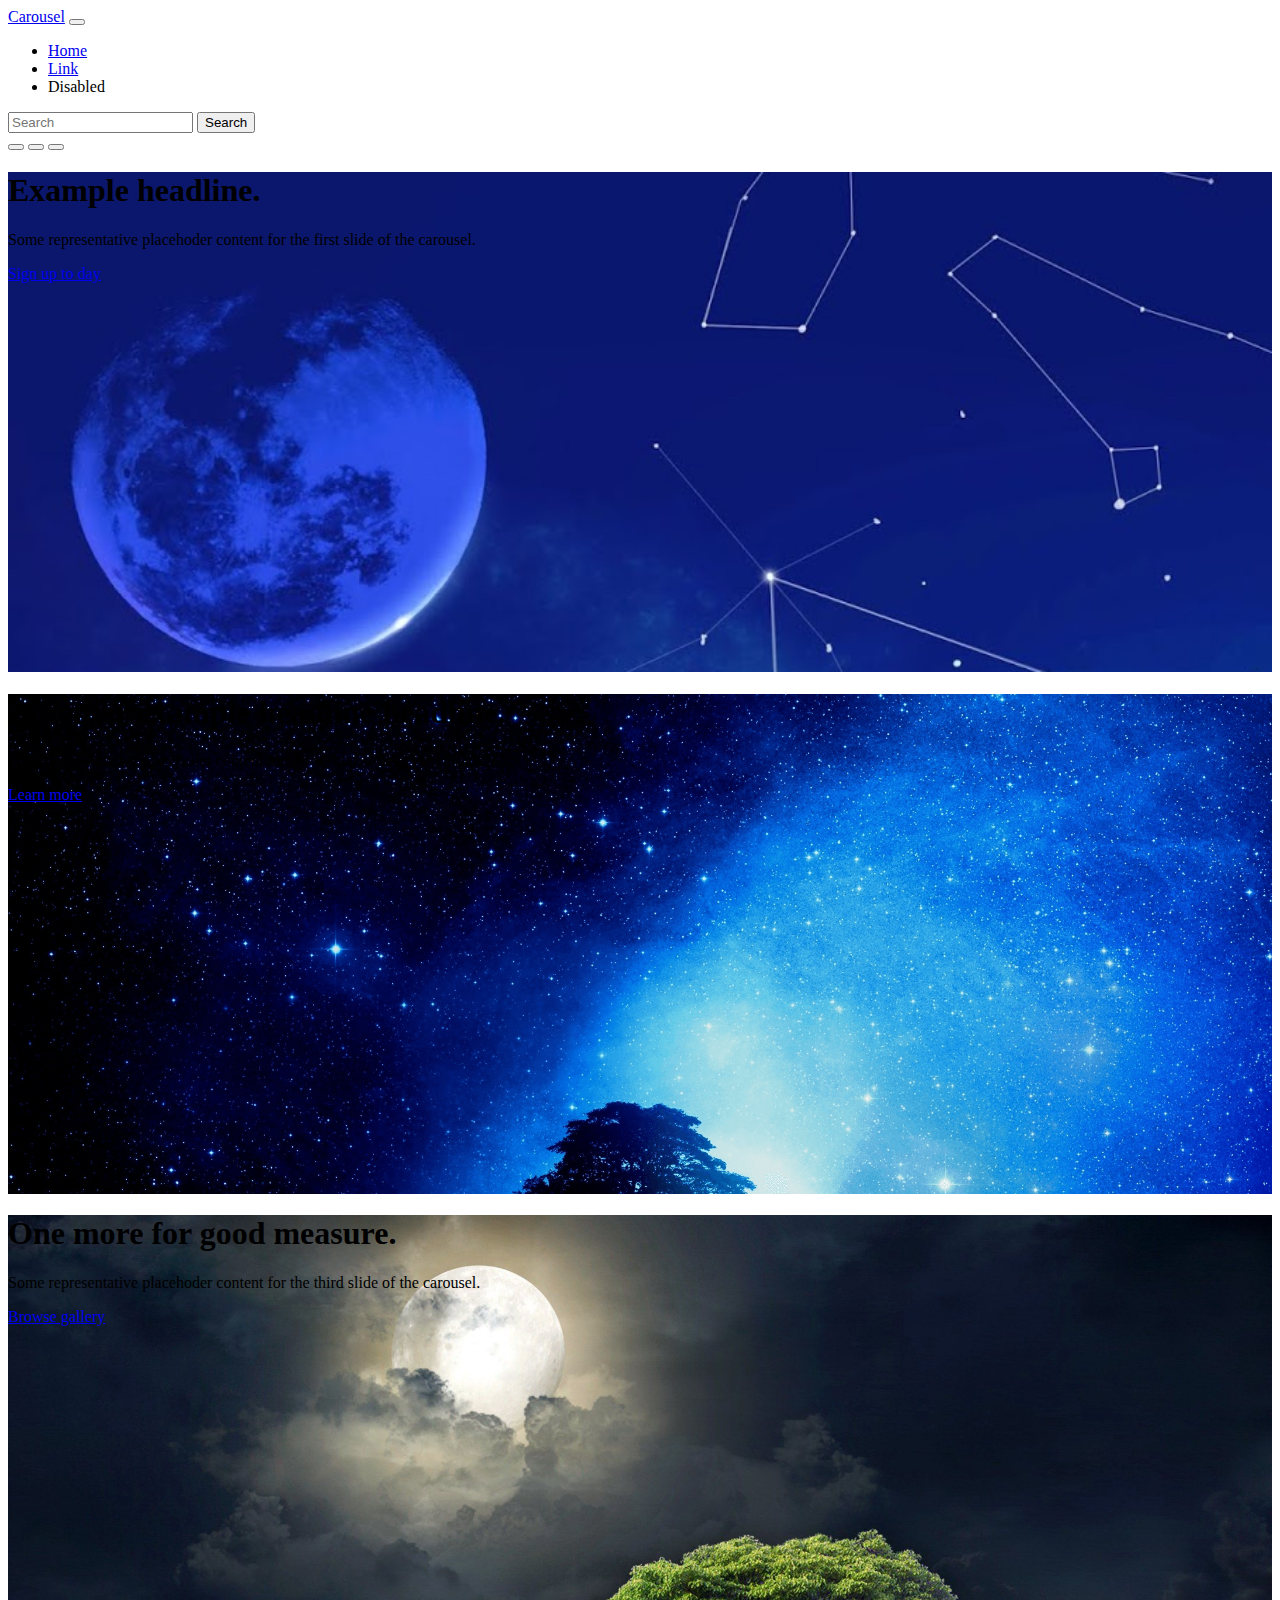
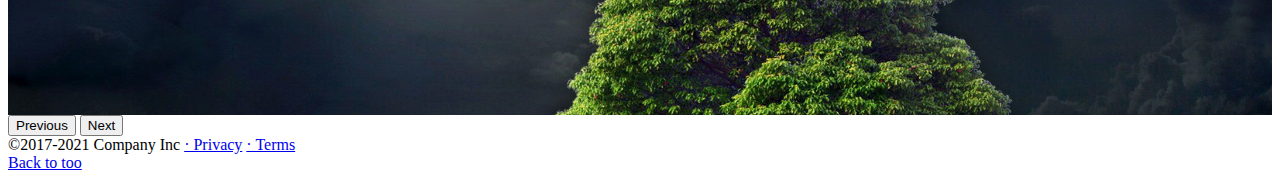
<file: lab12/index.html>
<!doctype html>
<html lang="en">
  <head>
    <meta charset="utf-8">
    <meta name="viewport" content="width=device-width, initial-scale=1">
    <title>Carousel Page</title>
    <link href="./style.css" rel="stylesheet"/>
    <link href="https://cdn.jsdelivr.net/npm/bootstrap@5.2.3/dist/css/bootstrap.min.css" rel="stylesheet" integrity="sha384-rbsA2VBKQhggwzxH7pPCaAqO46MgnOM80zW1RWuH61DGLwZJEdK2Kadq2F9CUG65" crossorigin="anonymous">
  </head>
  <body>
    <header>
        <nav class="navbar navbar-expand-md navbar-dark bg-dark">
            <div class="container-fluid">
              <a class="navbar-brand" href="#">Carousel</a>
              <button class="navbar-toggler" type="button" data-bs-toggle="collapse" data-bs-target="#navbarSupportedContent" aria-controls="navbarSupportedContent" aria-expanded="false" aria-label="Toggle navigation">
                <span class="navbar-toggler-icon"></span>
              </button>
              <div class="collapse navbar-collapse" id="navbarSupportedContent">
                <ul class="navbar-nav me-auto mb-2 mb-md-0">
                  <li class="nav-item">
                    <a class="nav-link active" aria-current="page" href="#">Home</a>
                  </li>
                  <li class="nav-item">
                    <a class="nav-link" href="#">Link</a>
                  </li>
                  <li class="nav-item">
                    <a class="nav-link disabled">Disabled</a>
                  </li>
                </ul>
                <form class="d-flex" role="search">
                  <input class="form-control me-2" type="search" placeholder="Search" aria-label="Search">
                  <button class="btn btn-outline-success" type="submit">Search</button>
                </form>
              </div>
            </div>
          </nav>
    </header>
    <div id="myCarousel" class="carousel slide carousel-style" data-ride="carousel">
        <div class="carousel-indicators">
          <button type="button" data-bs-target="#myCarousel" data-bs-slide-to="0" class="active" 
          aria-label="Slide 1" aria-current="true"></button>
          <button type="button" data-bs-target="#myCarousel" data-bs-slide-to="1" aria-label="Slide 2" class=""></button>
          <button type="button" data-bs-target="#myCarousel" data-bs-slide-to="2" aria-label="Slide 3" class=""></button>
        </div>
        <div class="carousel-inner">
          <div class="carousel-item active bg-img1">
            <div class="container">
                <div class="carousel-caption text-start">
                    <h1>Example headline.</h1>
                    <p>Some representative placehoder content for the first slide of the carousel.</p>
                    <p><a class="btn btn-lg btn-primary" href="#">Sign up to day</a></p>
                </div>
            </div>
          </div>
          <div class="carousel-item bg-img2">
            <div class="container">
                <div class="carousel-caption">
                    <h1>An other example headline headline.</h1>
                    <p>Some representative placehoder content for the second slide of the carousel.</p>
                    <p><a class="btn btn-lg btn-primary" href="#">Learn more</a></p>
                </div>
            </div>
          </div>
          <div class="carousel-item bg-img3">
            <div class="container">
                <div class="carousel-caption text-end">
                    <h1>One more for good measure.</h1>
                    <p>Some representative placehoder content for the third slide of the carousel.</p>
                    <p><a class="btn btn-lg btn-primary" href="#">Browse gallery</a></p>
                </div>
            </div>
          </div>
        </div>
        <button class="carousel-control-prev" type="button" data-bs-target="#myCarousel" data-bs-slide="prev">
          <span class="carousel-control-prev-icon" aria-hidden="true"></span>
          <span class="visually-hidden">Previous</span>
        </button>
        <button class="carousel-control-next" type="button" data-bs-target="#myCarousel" data-bs-slide="next">
            <span class="carousel-control-next-icon" aria-hidden="true"></span>
            <span class="visually-hidden">Next</span>
          </button>
      </div>
      <footer class="mt-5">
            <div class="row m-5 pt-4">
                <div class="col-11 mt-5">
                    &#169;2017-2021 Company Inc <a href="#">&#183; Privacy</a> <a href="#">&#183; Terms</a>
                </div>
                <div class="col-1 mt-5">
                    <a href="#">Back to too</a>
                </div>
            </div>
      </footer>
    <script src="https://cdn.jsdelivr.net/npm/bootstrap@5.2.3/dist/js/bootstrap.bundle.min.js" integrity="sha384-kenU1KFdBIe4zVF0s0G1M5b4hcpxyD9F7jL+jjXkk+Q2h455rYXK/7HAuoJl+0I4" crossorigin="anonymous"></script>
  </body>
</html>
</file>
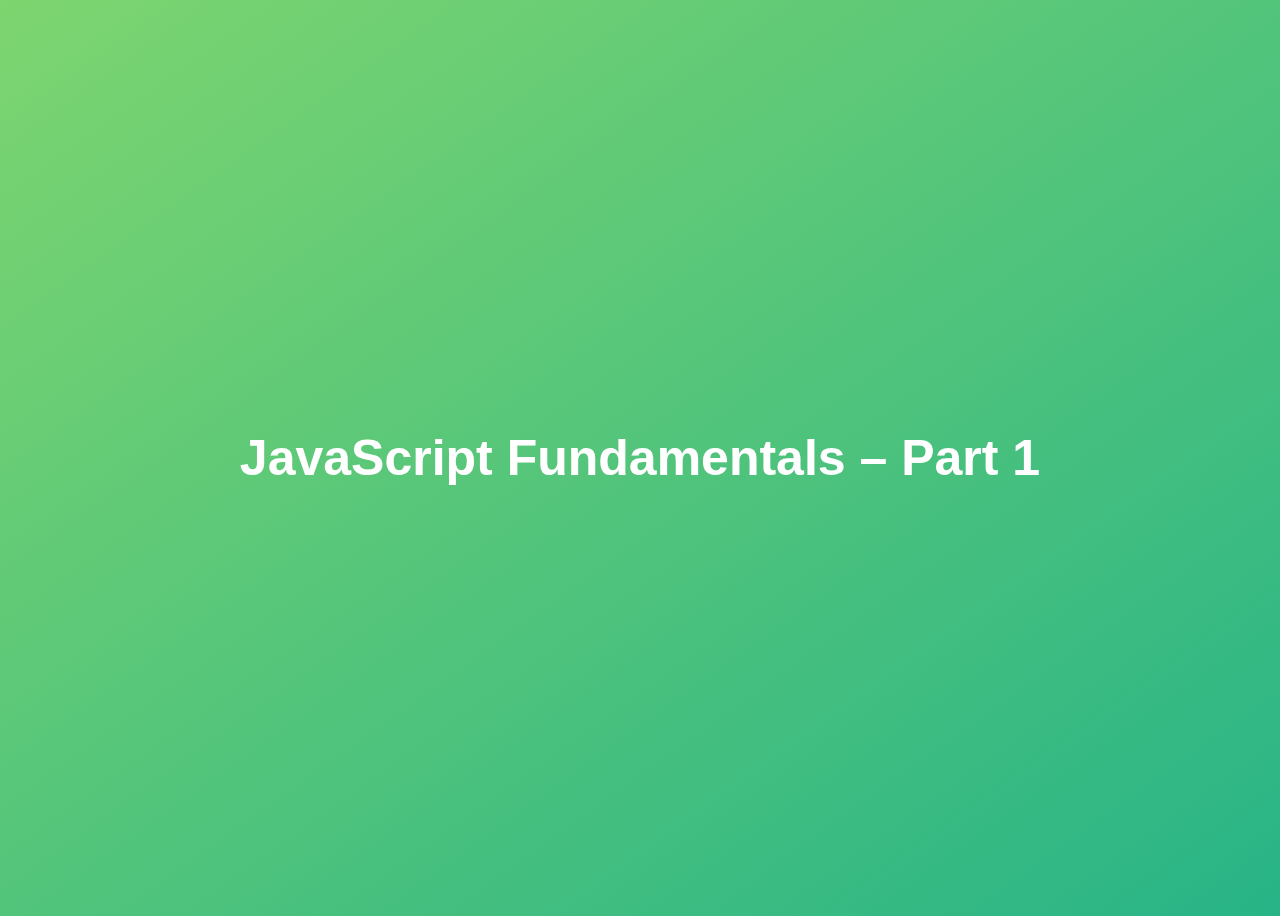
<file: lab14/index.html>
<!DOCTYPE html>
<html lang="en">
  <head>
    <meta charset="UTF-8" />
    <meta name="viewport" content="width=device-width, initial-scale=1.0" />
    <meta http-equiv="X-UA-Compatible" content="ie=edge" />
    <title>JavaScript Fundamentals – Part 1</title>
    <style>
      body {
        height: 100vh;
        display: flex;
        align-items: center;
        background: linear-gradient(to top left, #28b487, #7dd56f);
      }
      h1 {
        font-family: sans-serif;
        font-size: 50px;
        line-height: 1.3;
        width: 100%;
        padding: 30px;
        text-align: center;
        color: white;
      }
    </style>
  </head>
  <body>
    <h1>JavaScript Fundamentals – Part 1</h1>
  </body>
  <script src="/lab14/script.js"></script>
</html>
</file>
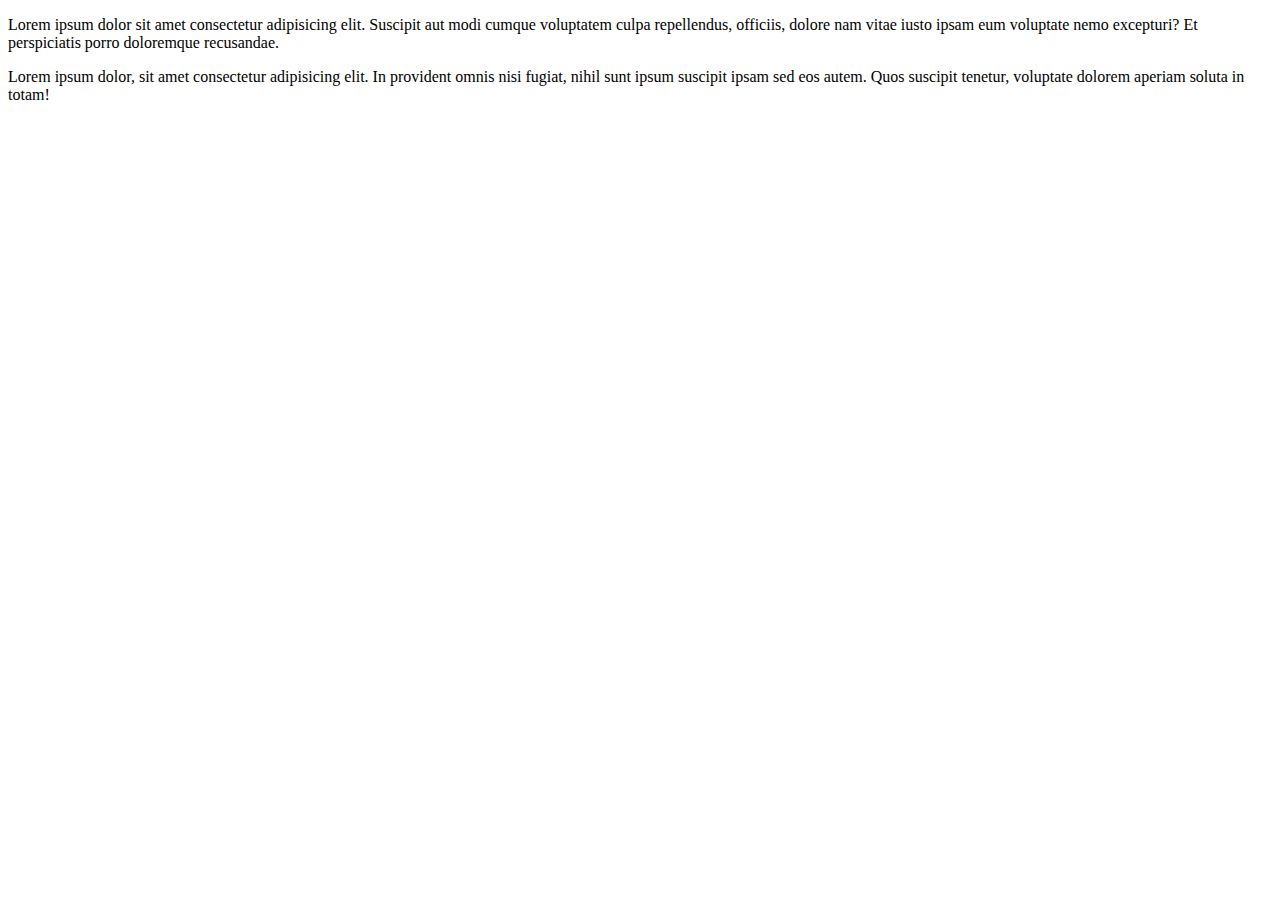
<file: lab1/lab1.html>
<!DOCTYPE html>
<html lang="en">
<head>
    <meta charset="UTF-8">
    <meta name="viewport" content="width=device-width, initial-scale=1.0">
    <title>Document</title>
</head>
<body>
    <p>Lorem ipsum dolor sit amet consectetur adipisicing elit. Suscipit aut modi cumque voluptatem culpa 
        repellendus, officiis, dolore nam vitae iusto ipsam eum voluptate nemo excepturi? Et perspiciatis porro 
        doloremque recusandae.</p>
    <p>Lorem ipsum dolor, sit amet consectetur adipisicing elit. In provident omnis nisi fugiat, nihil sunt ipsum
         suscipit ipsam sed eos autem. Quos suscipit tenetur, voluptate dolorem aperiam soluta in totam!</p>
</body>
</html>
</file>
<file: lab12/style.css>
.bg-img1{
  background-color: #000;
  background-size: cover;
  background-image: url('./images/a0efcd60670b14f9734465872176bb35.png');
  height: 500px;
}
.bg-img2{
  background-color: #000;
  background-size: cover;
  background-image: url('./images/anh-nen-bau-troi-dem-dep-nhat-cho-dien-thoai-di-dong-mien-phi-6.jpg');
  height:500px ;
}
.bg-img3{
  background-color: #000;
  background-size: cover;
  background-image: url('./images/Hinh-nen-thanh-pho-ve-dem-tinh-mit.jpg');
  height: 500px;
}
</file>
